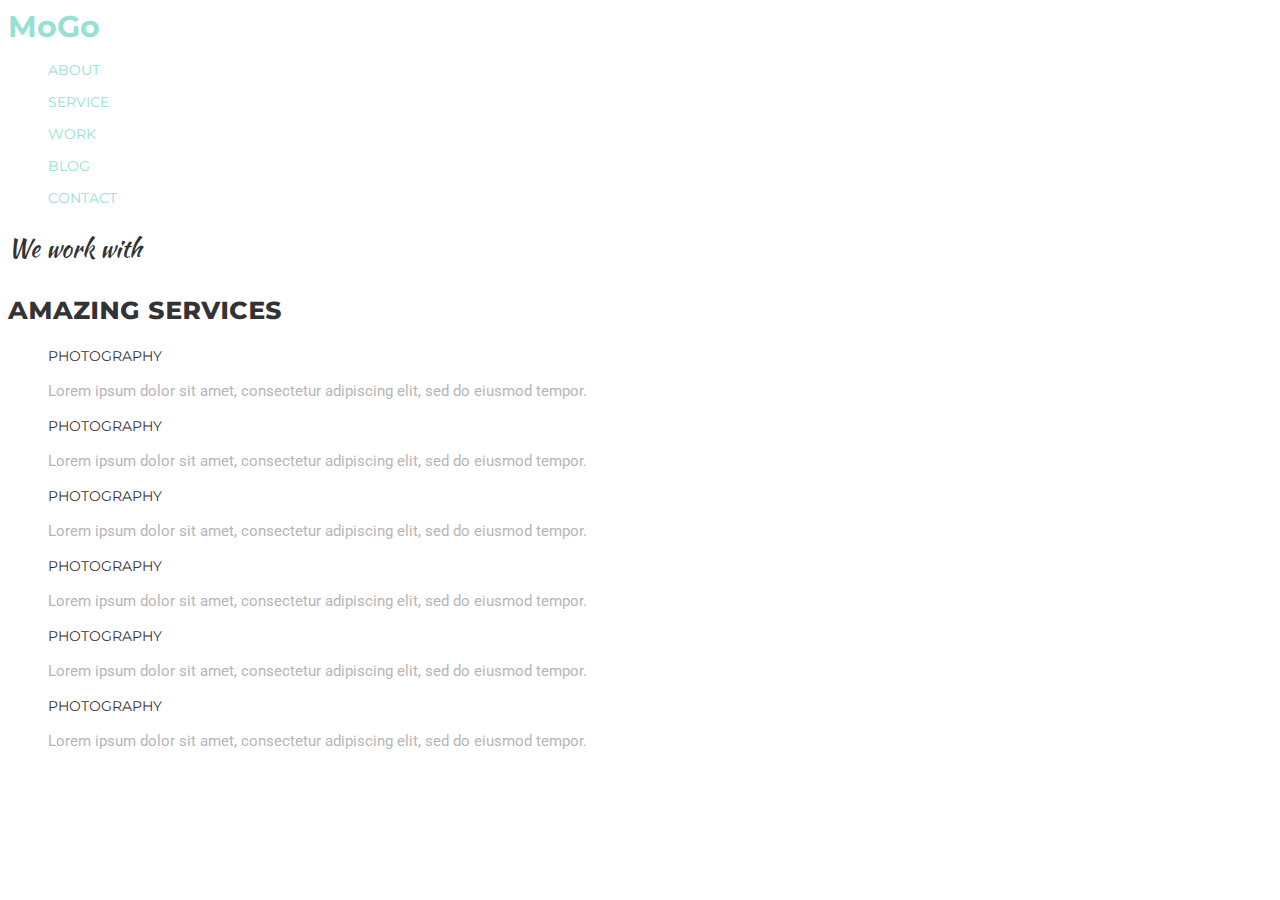
<file: hw10.html>
<!DOCTYPE html>
<html lang="en">

<head>
    <meta charset="UTF-8">
    <meta name="viewport" content="width=device-width, initial-scale=1.0">
    <title>Document</title>
    <link rel="stylesheet" href="./hw10.css">
    <link rel="preconnect" href="https://fonts.googleapis.com">
    <link rel="preconnect" href="https://fonts.gstatic.com" crossorigin>
    <link href="https://fonts.googleapis.com/css2?family=Montserrat:wght@400;700&display=swap" rel="stylesheet">
    <link rel="preconnect" href="https://fonts.googleapis.com">
    <link rel="preconnect" href="https://fonts.gstatic.com" crossorigin>
    <link href="https://fonts.googleapis.com/css2?family=Kaushan+Script&display=swap" rel="stylesheet">
    <link rel="preconnect" href="https://fonts.googleapis.com">
    <link rel="preconnect" href="https://fonts.gstatic.com" crossorigin>
    <link href="https://fonts.googleapis.com/css2?family=Montserrat:wght@700&display=swap" rel="stylesheet">
    <link rel="preconnect" href="https://fonts.googleapis.com">
    <link rel="preconnect" href="https://fonts.gstatic.com" crossorigin>
    <link href="https://fonts.googleapis.com/css2?family=Montserrat:wght@700&display=swap" rel="stylesheet">
    <link rel="preconnect" href="https://fonts.googleapis.com">
    <link rel="preconnect" href="https://fonts.gstatic.com" crossorigin>
    <link href="https://fonts.googleapis.com/css2?family=Roboto&display=swap" rel="stylesheet">
</head>

<body>
    <header class="header">
        <a href="bv" class="header-a">MoGo</a>
        <nav class=" header-nav">
            <ul header-ul>
                <li class="ul,li">
                    <p class="li,p">ABOUT </p>
                </li>
                <li class="ul,li">
                    <p class="li,p">SERVICE</p>
                </li>
                <li class="ul,li">
                    <p class="li,p">WORK</p>
                </li>
                <li class="ul,li">
                    <p class="li,p">BLOG</p>
                </li>
                <li class="ul,li">
                    <p class="li,p">CONTACT</p>
                </li>
            </ul>
        </nav>
    </header>
    <main>
        <section>
            <div>
                <p class="me">We work with</p>
                <h1 class="we">Amazing Services</h1>
                <ul>
                    <li class="li">
                        <h3 class="li-h3">photography</h3>
                        <p class="li-p">Lorem ipsum dolor sit amet, consectetur adipiscing elit, sed do eiusmod tempor.
                        </p>
                    </li>
                    <li>
                        <h3 class="li-h3">photography</h3>
                        <p class="li-p">Lorem ipsum dolor sit amet, consectetur adipiscing elit, sed do eiusmod tempor.
                        </p>
                    </li>
                    <li>
                        <h3 class="li-h3">photography</h3>
                        <p class="li-p">Lorem ipsum dolor sit amet, consectetur adipiscing elit, sed do eiusmod tempor.
                        </p>
                    </li>
                    <li>
                        <h3 class="li-h3">photography</h3>
                        <p class="li-p">Lorem ipsum dolor sit amet, consectetur adipiscing elit, sed do eiusmod tempor.
                        </p>
                    </li>
                    <li>
                        <h3 class="li-h3">photography</h3>
                        <p class="li-p">Lorem ipsum dolor sit amet, consectetur adipiscing elit, sed do eiusmod tempor.
                        </p>
                    </li>
                    <li>
                        <h3 class="li-h3">photography</h3>
                        <p class="li-p">Lorem ipsum dolor sit amet, consectetur adipiscing elit, sed do eiusmod tempor.
                        </p>
                    </li>
                </ul>
            </div>
        </section>
    </main>
</body>

</html>
</file>
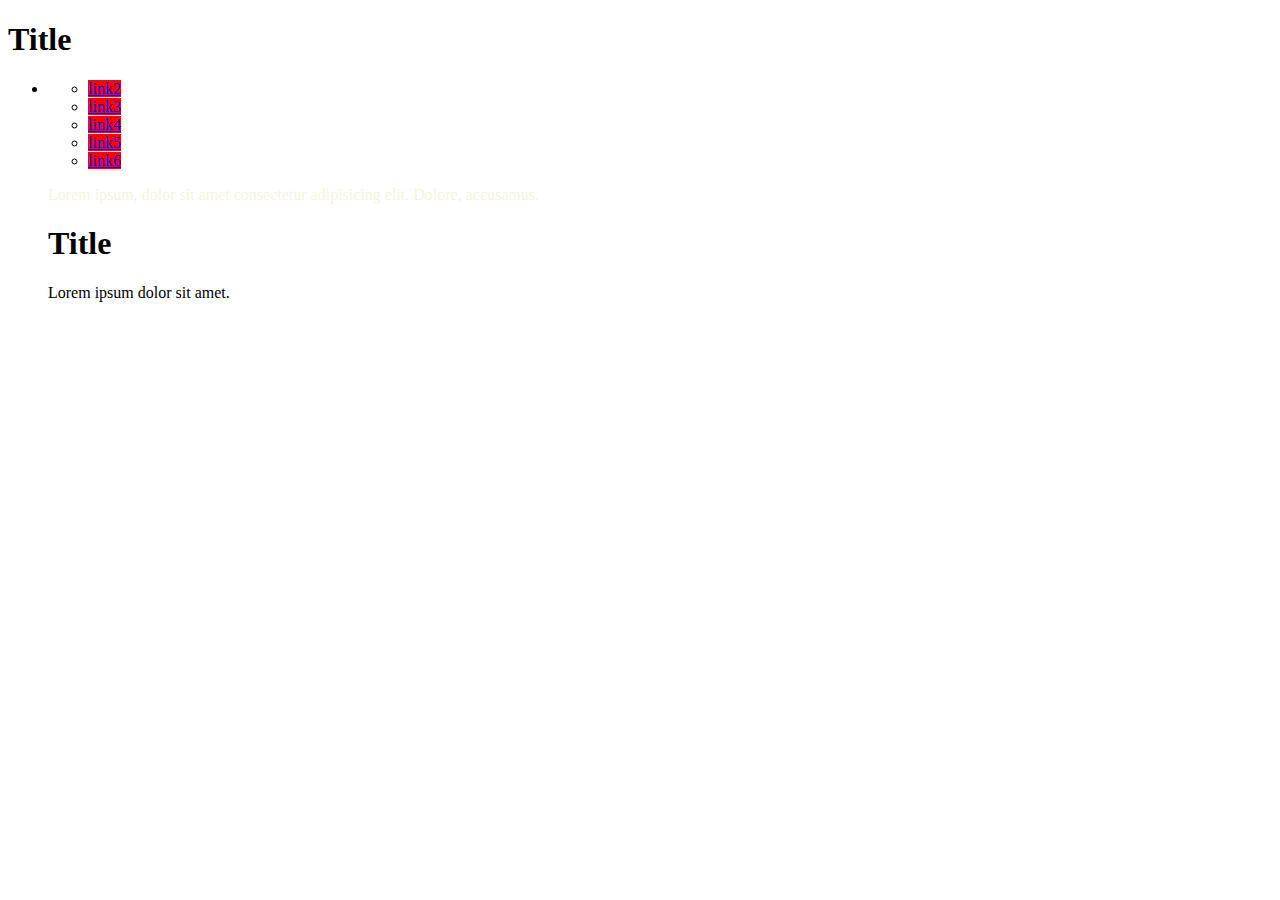
<file: hw7..html>
<!DOCTYPE html>
<html lang="en">

<head>
    <meta charset="UTF-8">
    <meta name="viewport" content="width=device-width, initial-scale=1.0">
    <title>Document</title>
</head>
<link rel="stylesheet" href="./hw7.css">

<body>
    <div class="holder">
        <h1>Title</h1>
        <ul class="list">
            <li>
                <a href="https"></a>
                <ul>
                    <li><a href="https">link2</a></li>
                    <li><a href="https">link3</a></li>
                </ul>
            </li>
            <ul id="id">
                <li><a href="https://www.youtube.com/">link4</a></li>
                <li><a href="https://validator.w3.org/">link5</a></li>
                <li><a href="https">link6</a></li>
            </ul>
            <p>Lorem ipsum, dolor sit amet consectetur adipisicing elit. Dolore, accusamus.</p>
            <h1>Title</h1>
            <p>Lorem ipsum dolor sit amet.</p>
    </div>
</body>

</html>
</file>
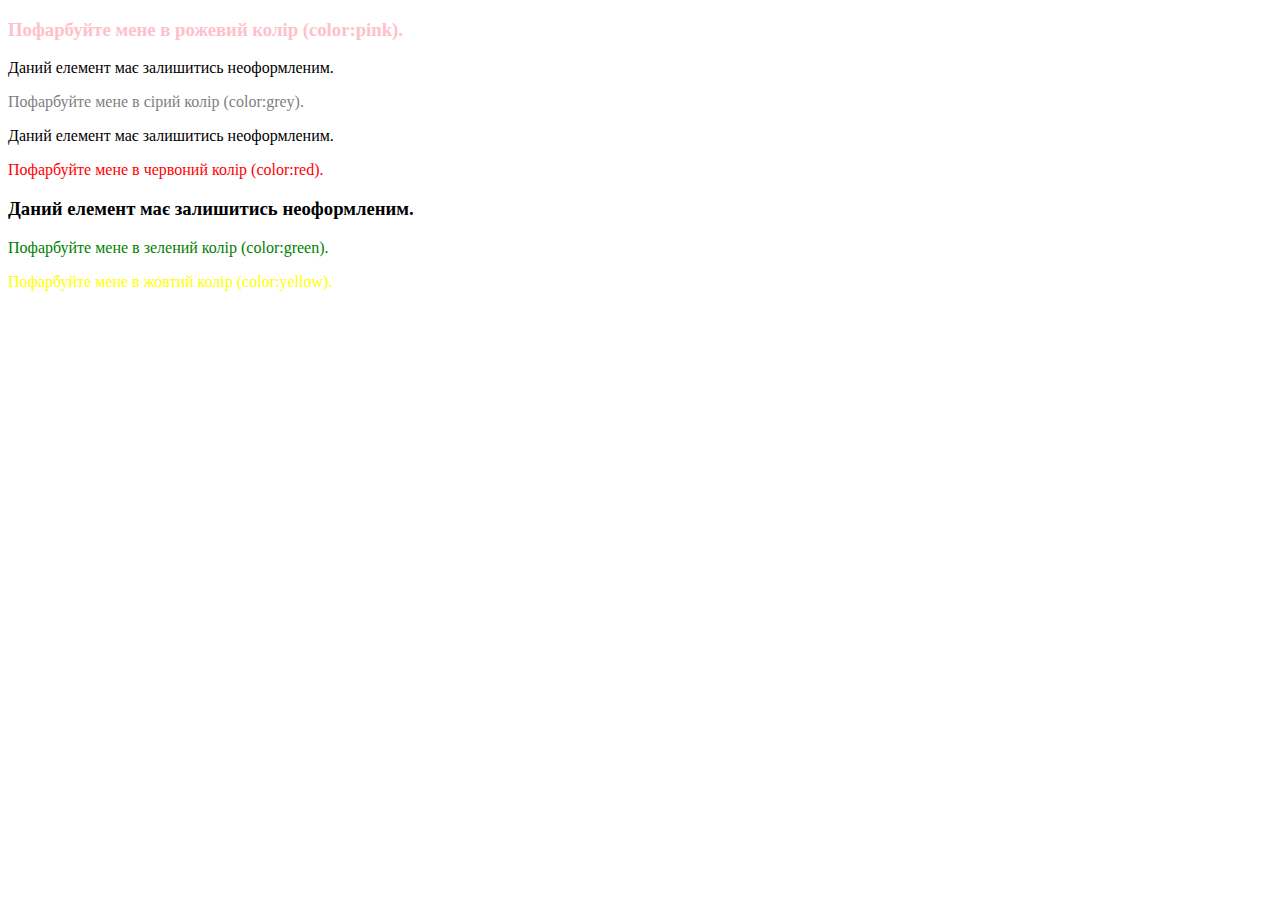
<file: hw8.html>
<!DOCTYPE html>
<html lang="en">

<head>
    <meta charset="UTF-8">
    <meta name="viewport" content="width=device-width, initial-scale=1.0">
    <title>Document</title>
    <link rel="stylesheet" href="./hw8.css">
</head>

<body>
    <div class="text-box">
        <h3>Пофарбуйте мене в рожевий колір (color:pink).</h3>
        <p>Даний елемент має залишитись неоформленим.</p>
        <p id="greycol">Пофарбуйте мене в сірий колір (color:grey).</p>
        <div>Даний елемент має залишитись неоформленим.</div>
        <div>
            <p>Пофарбуйте мене в червоний колір (color:red).</p>
        </div>
        <h3>Даний елемент має залишитись неоформленим.</h3>
        <p>Пофарбуйте мене в зелений колір (color:green).</p>
        <p class="yellow">Пофарбуйте мене в жовтий колір (color:yellow).</p>
    </div>
</body>

</html>
</file>
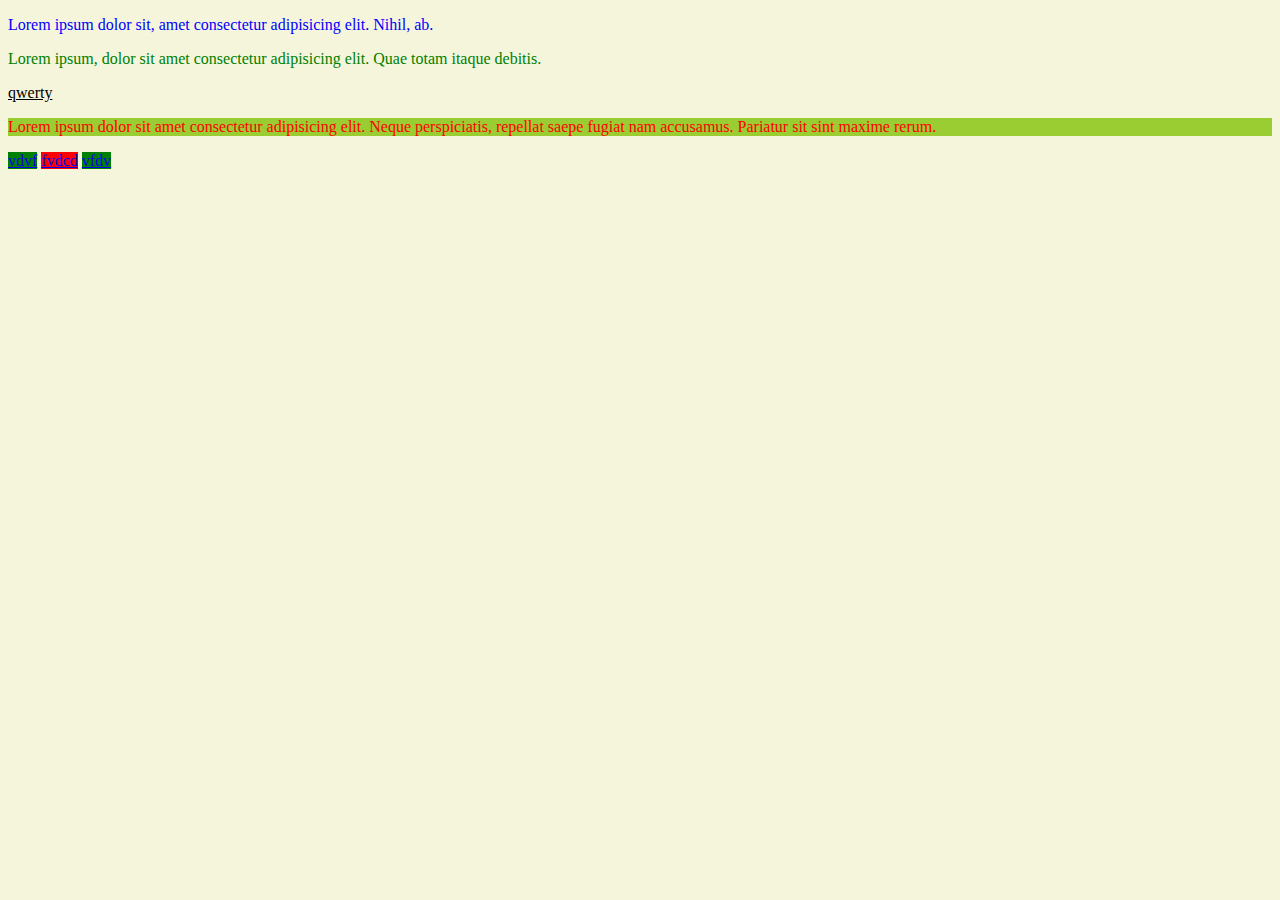
<file: taras.html>
<!DOCTYPE html>
<html lang="en">

<head>
    <meta charset="UTF-8">
    <meta name="viewport" content="width=device-width, initial-scale=1.0">
    <title>Document</title>
    <style>
        p {
            color: green;
        }
    </style>
    <link rel="stylesheet" href="./stail.css">
</head>

<body>
    <p style="color: blue">Lorem ipsum dolor sit, amet consectetur adipisicing elit. Nihil, ab.</p>
    <p>Lorem ipsum, dolor sit amet consectetur adipisicing elit. Quae totam itaque debitis.</p>
    <a href="qwerty" style="color: Black">qwerty</a>
    <p class="class">Lorem ipsum dolor sit amet consectetur adipisicing elit. Neque perspiciatis, repellat saepe fugiat
        nam accusamus. Pariatur sit sint maxime rerum.</p>
    <div id="id">
        <a href="https">vdvf</a>
        <a href="http">fvdcd</a>
        <a href="https">vfdv</a>
    </div>
    <p>Lorem ipsum dolor sit amet, consectetur adipisicing elit. Fuga provident accusamus aut possimus odit dolor,
        adipisci quo quae quas, repellendus sit quaerat eaque! Debitis, neque quae? Veritatis perspiciatis rerum
        repellat?</p>
</body>

</html>
</file>
<file: hw10.css>
.header-a {
    color: #95E1D3;
    font-family: "Montserrat", sans-serif;
    font-size: 30px;
    font-style: normal;
    font-weight: 700;
    line-height: normal;
    text-decoration: none;
}

ul {
    list-style-type: none;
    ;
}

.li,
p {
    color: #95E1D3;

    font-family: "Montserrat", sans-serif;
    font-size: 14px;
    font-style: normal;
    font-weight: 400;
    line-height: normal;
}

.me {

    color: #333;

    font-family: Kaushan Script, cursive;
    font-size: 24px;
    font-style: normal;
    font-weight: 400;
    line-height: normal;
}

.we {
    color: #333;

    font-family: Montserrat, sans-serif;

    font-size: 30px;
    font-style: normal;
    font-weight: 700;
    line-height: normal;
    font-variant: all-small-caps;
}

.li-h3 {
    color: #333;

    /* uppercase */
    font-family: Montserrat, sans-serif;

    font-size: 14px;
    font-style: normal;
    font-weight: 400;
    line-height: normal;
    font-variant: small-caps;
    text-transform: uppercase;
}

.li-p {
    color: #B6B6B6;

    font-family: Roboto, sans-serif;
    font-size: 15px;
    font-style: normal;
    font-weight: 400;
    line-height: 22px;
    /* 146.667% */
}
</file>
<file: hw7.css>
a[href^="https"] {
    background-color: red
}

#id+p {
    color: beige
}
</file>
<file: hw8.css>
.text-box>h3:nth-child(1) {
    color: pink;
}

#greycol {
    color: grey;
}

.text-box>p:nth-child(7) {
    color: green;
}

.yellow {
    color: yellow;
}

div>p:nth-child(1) {
    color: red;
}
</file>
<file: stail.css>
* {
    background-color: beige
}


.class {
    color: red;
    background-color: yellowgreen
}

#id+p {
    color: beige
}

a[href^="http"] {
    background-color: red
}

a[href^="https"] {
    background-color: green
}
</file>
